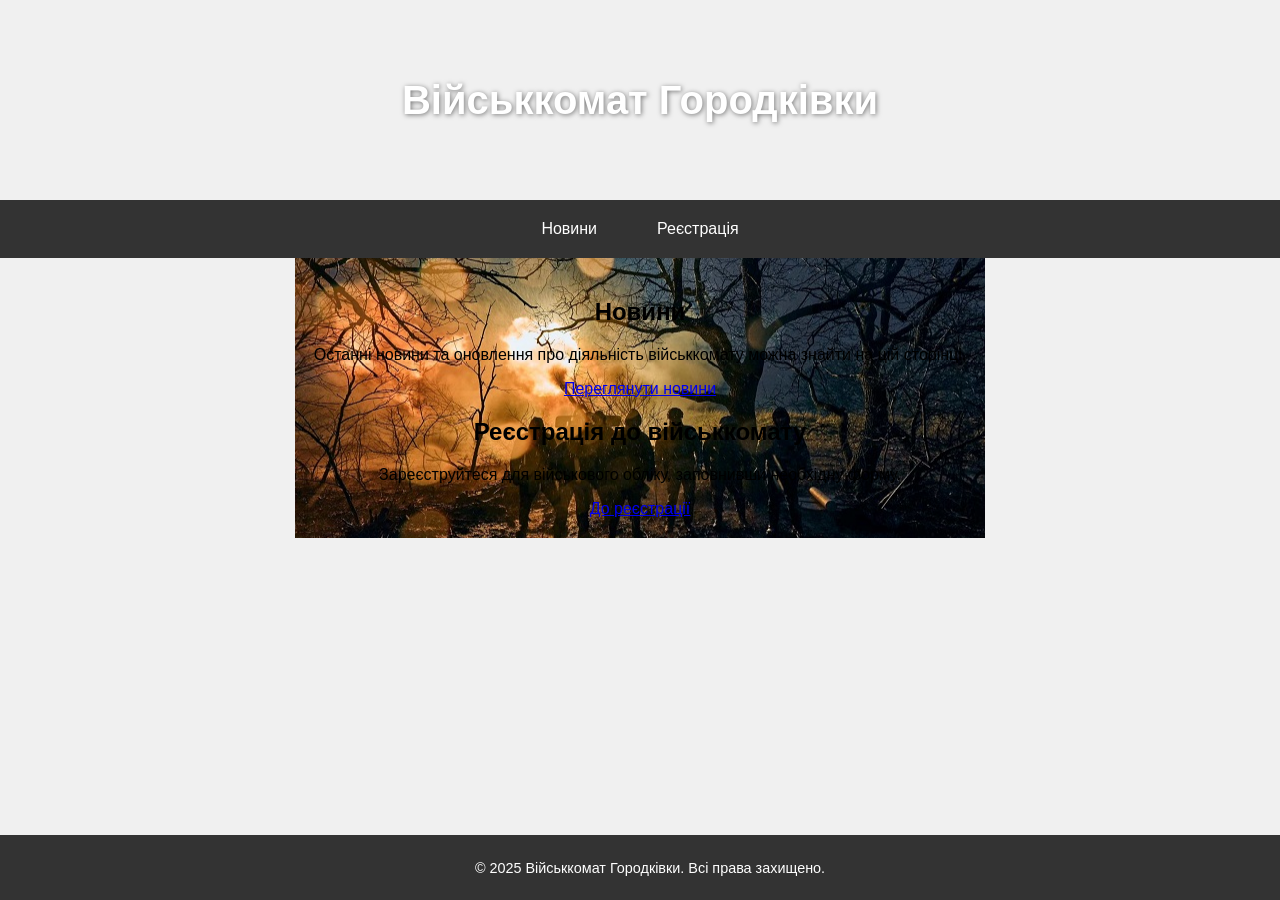
<file: index.html>
<!DOCTYPE html>
<html lang="uk">
<head>
    <meta charset="UTF-8">
    <meta name="viewport" content="width=device-width, initial-scale=1.0">
    <title>Військкомат Городківки</title>
    <link rel="stylesheet" href="style.css">
</head>
<body>
    <header>
        <h1>Військкомат Городківки</h1>
    </header>
    <nav>
        <a href="news.html">Новини</a>
        <a href="registration.html">Реєстрація</a>
    </nav>
    <main>
        <section id="news">
            <h2>Новини</h2>
            <p>Останні новини та оновлення про діяльність військкомату можна знайти на цій сторінці.</p>
            <a href="news.html">Переглянути новини</a>
        </section>
        <section id="registration">
            <h2>Реєстрація до військкомату</h2>
            <p>Зареєструйтеся для військового обліку, заповнивши необхідну форму.</p>
            <a href="registration.html">До реєстрації</a>
        </section>
    </main>
    <footer>
        <p>&copy; 2025 Військкомат Городківки. Всі права захищено.</p>
    </footer>
</body>
</html>
</file>
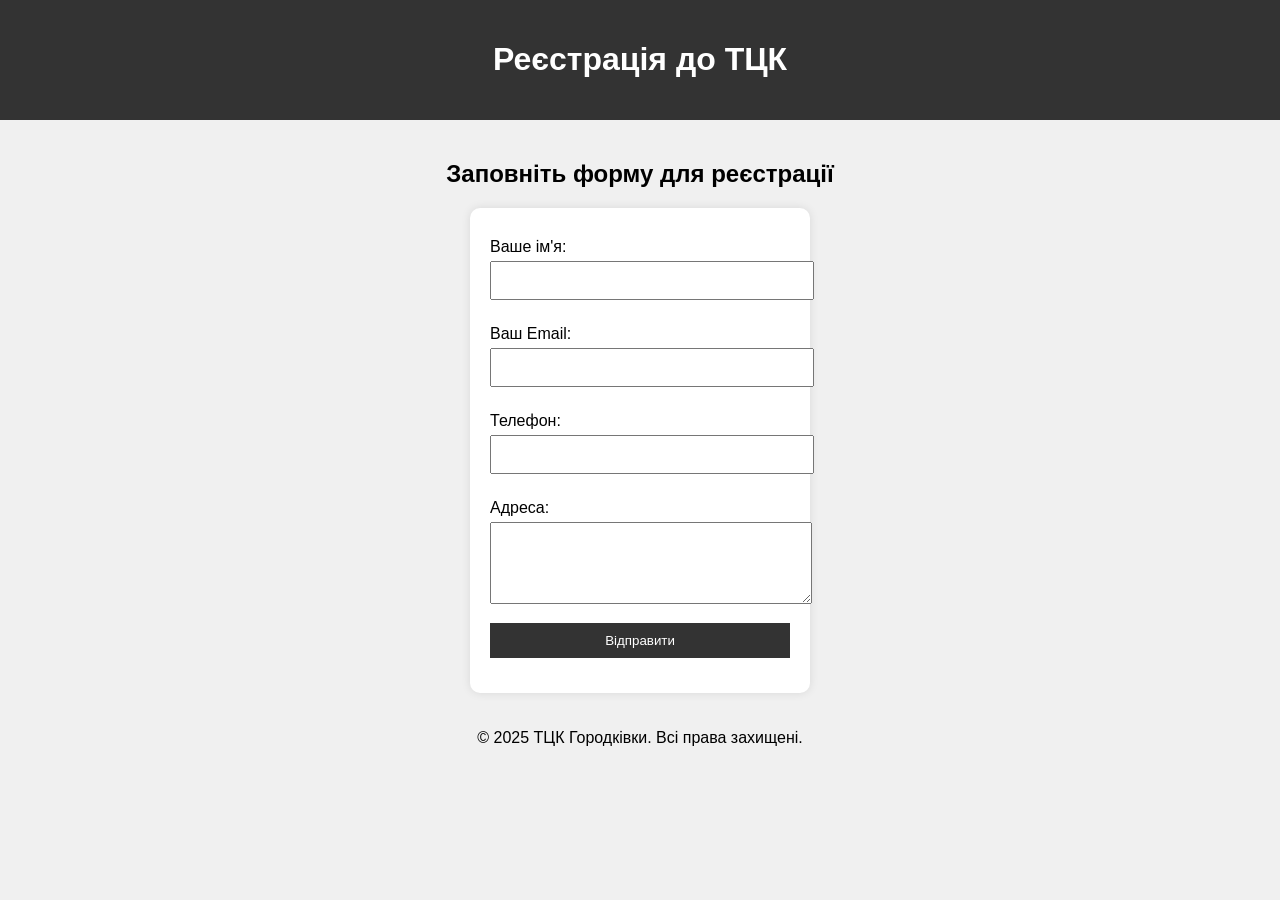
<file: registration.html>
<!DOCTYPE html>
<html lang="uk">
<head>
    <meta charset="UTF-8">
    <meta name="viewport" content="width=device-width, initial-scale=1.0">
    <title>Реєстрація до військкомату</title>
    <link rel="stylesheet" href="regccs.css">
</head>
<body>
    <header>
        <h1>Реєстрація до ТЦК</h1>
    </header>
    <main>
        <section>
            <h2>Заповніть форму для реєстрації</h2>
            <form action="mailto:ll7267528@gmail.com" method="post" enctype="text/plain">
                <label for="name">Ваше ім'я:</label>
                <input type="text" id="name" name="name" required>

                <label for="email">Ваш Email:</label>
                <input type="email" id="email" name="email" required>

                <label for="phone">Телефон:</label>
                <input type="tel" id="phone" name="phone" required pattern="[0-9]{10}">

                <label for="address">Адреса:</label>
                <textarea id="address" name="address" rows="4" required></textarea>

                <button type="submit">Відправити</button>
            </form>
        </section>
    </main>
    <footer>
        <p>&copy; 2025 ТЦК Городківки. Всі права захищені.</p>
    </footer>
</body>
</html>
</file>
<file: style.css>
body {
    margin: 0;
    padding: 0;
    font-family: Arial, sans-serif;
    background-color: #f0f0f0; /* Змініть на бажаний колір */
    text-align: center; /* Робить текст усього документа по центру */
}

header {
    height: 200px; /* Висота шапки */
    display: flex;
    justify-content: center;
    align-items: center;
    color: #fff;
    text-shadow: 1px 1px 5px rgba(0, 0, 0, 0.5);
    text-align: center; /* Центрує текст у шапці */
}

h1 {
    font-size: 2.5em;
}

nav {
    background-color: #333;
    color: white;
    display: flex;
    justify-content: center; /* Центрує меню навігації */
    gap: 20px; /* Відстань між посиланнями */
    padding: 10px;
}

nav a {
    color: white;
    text-decoration: none;
    padding: 10px 20px;
    transition: background-color 0.3s ease-in-out;
}

nav a:hover {
    background-color: #555;
}

main {
    background-image: url('photo.jpg');
    background-repeat: no-repeat;
    background-position: center;
    text-align: center; 
    position: relative;
    background-color: rgba(235, 28, 28, 0);
    padding: 20px;
    border-radius: 10px;
}

footer {
    text-align: center; /* Центрує текст у підвалі */
    background-color: #333;
    color: white;
    padding: 10px;
    position: fixed;
    bottom: 0;
    width: 100%;
    font-size: 0.9em;
}
</file>
<file: regccs.css>
body {
    margin: 0;
    padding: 0;
    font-family: Arial, sans-serif;
    background-color: #f0f0f0;
    text-align: center;
}

header {
    background-color: #333;
    color: white;
    padding: 20px;
}

main {
    padding: 20px;
}

form {
    margin: 0 auto;
    padding: 20px;
    background-color: #fff;
    box-shadow: 0 0 10px rgba(0, 0, 0, 0.1);
    width: 300px;
    border-radius: 10px;
}

label {
    display: block;
    margin: 10px 0 5px;
    text-align: left;
}

input, textarea, button {
    width: 100%;
    padding: 10px;
    margin-bottom: 15px;
}

button {
    background-color: #333;
    color: white;
    border: none;
    cursor: pointer;
}

button:hover {
    background-color: #555;
}
</file>
